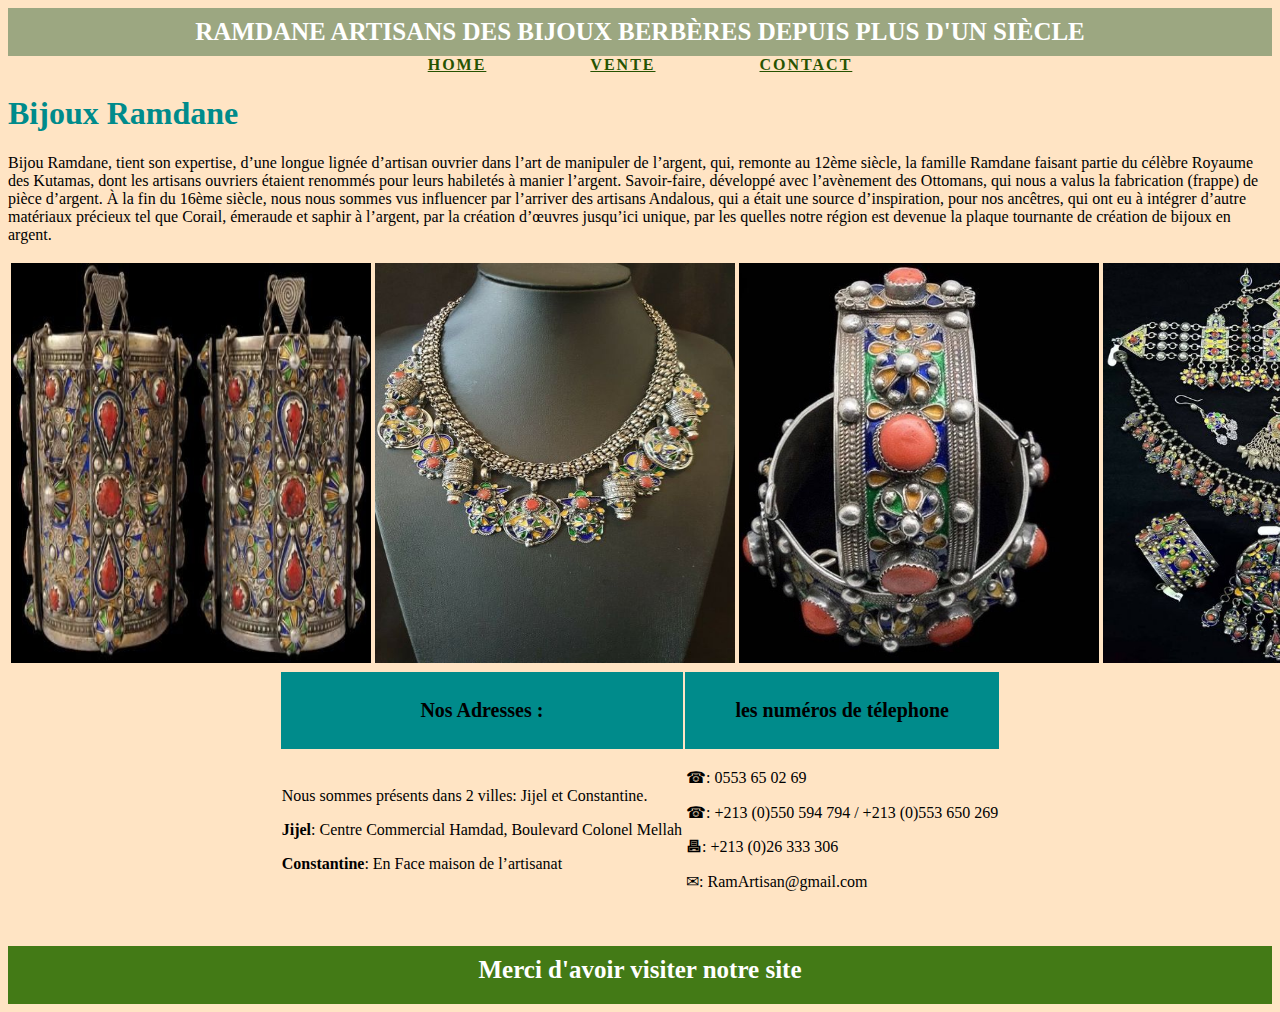
<file: index.html>
<!DOCTYPE html>
<html lang="fr">
<head>
    <meta charset="UTF-8">
    <meta http-equiv="X-UA-Compatible" content="IE=edge">
    <meta name="viewport" content="width=device-width, initial-scale=1.0">
    <link rel="shortcut icon "  type="image/png" href="image/favicon.png">
    <link rel="stylesheet" href="css/style.css">
    <title>fairouz</title>
</head>
<body>
    <header >
       Ramdane Artisans des Bijoux  berbères  depuis plus d'un siècle
    </header>
    <nav>
        <a href="index.html" class="menu">home</a>
        <a href="vente.html" class="menu">vente</a>
        <a href="contact.html" class="menu">contact</a>

   </nav>
   <div >
    <h1 > Bijoux Ramdane  </h1>
    <p>Bijou Ramdane, tient son expertise, d’une longue lignée d’artisan ouvrier dans l’art de manipuler de l’argent, qui, remonte au 12ème siècle, la famille Ramdane faisant partie du célèbre Royaume des Kutamas, dont les artisans ouvriers étaient renommés pour leurs habiletés à manier l’argent.

        Savoir-faire, développé avec l’avènement des Ottomans, qui nous a valus la fabrication (frappe) de pièce d’argent.

       À la fin du 16ème siècle, nous nous sommes vus influencer par l’arriver des artisans Andalous, qui a était une source d’inspiration, pour nos ancêtres, qui ont eu à intégrer d’autre matériaux précieux tel que Corail, émeraude et saphir à l’argent, par la création d’œuvres jusqu’ici unique, par les quelles notre région est devenue la plaque tournante de création de bijoux en argent.

    </p>
    <table>
      <td >
         <img src="image\bracelet_aceuil.jpg" alt="bracelet" title="Pairs de bracelets" width="360" height="400">
             
      </td>
      <td >
         <img src="image\colier_acueil.jpg" title="Colier en argent" width="360" height="400" >
      </td>
      <td >
         <img src="image\bracelet2_aceuil.jpg" title=" Bracelets berbere" width="360" height="400">
      </td>
      <td >
         <img src="image\parrure_acueil.jpg" title=" Parrure en argent"  width="360" height="400" >
      </td>
      <td><img src="image\pondentif_aceuil.jpg" title=" Pondentif en argent"  width="360" height="400" ></td>
   </table>

   </div>
   <table class="center">
      <tr>
         <th class="th_contact">
             Nos Adresses :
         </th>
         <th class="th_contact">
            les numéros de télephone
         </th>
      </tr>
      <tr>
         <td>
            <p>Nous sommes présents dans 2 villes: Jijel et Constantine.</p>
            <p><strong>Jijel</strong>: Centre Commercial Hamdad, Boulevard Colonel Mellah </p> 
            <p><strong>Constantine</strong>: En Face maison de l’artisanat</p>
         </td>
         <td>
            <p>&#9742;: 0553 65 02 69 </p>
            <p>&#9742;: +213 (0)550 594 794  / +213 (0)553 650 269</p>
            <p><strong>&#x1F5B7;</strong>: +213 (0)26 333 306 </p>
   
            <p>&#9993;: RamArtisan@gmail.com</p>
         </td>
      </tr>
      </table>
   <br>
   <br> 
   <footer>
    Merci d'avoir visiter notre site
   </footer>
   
   
</body>
</html>
</file>
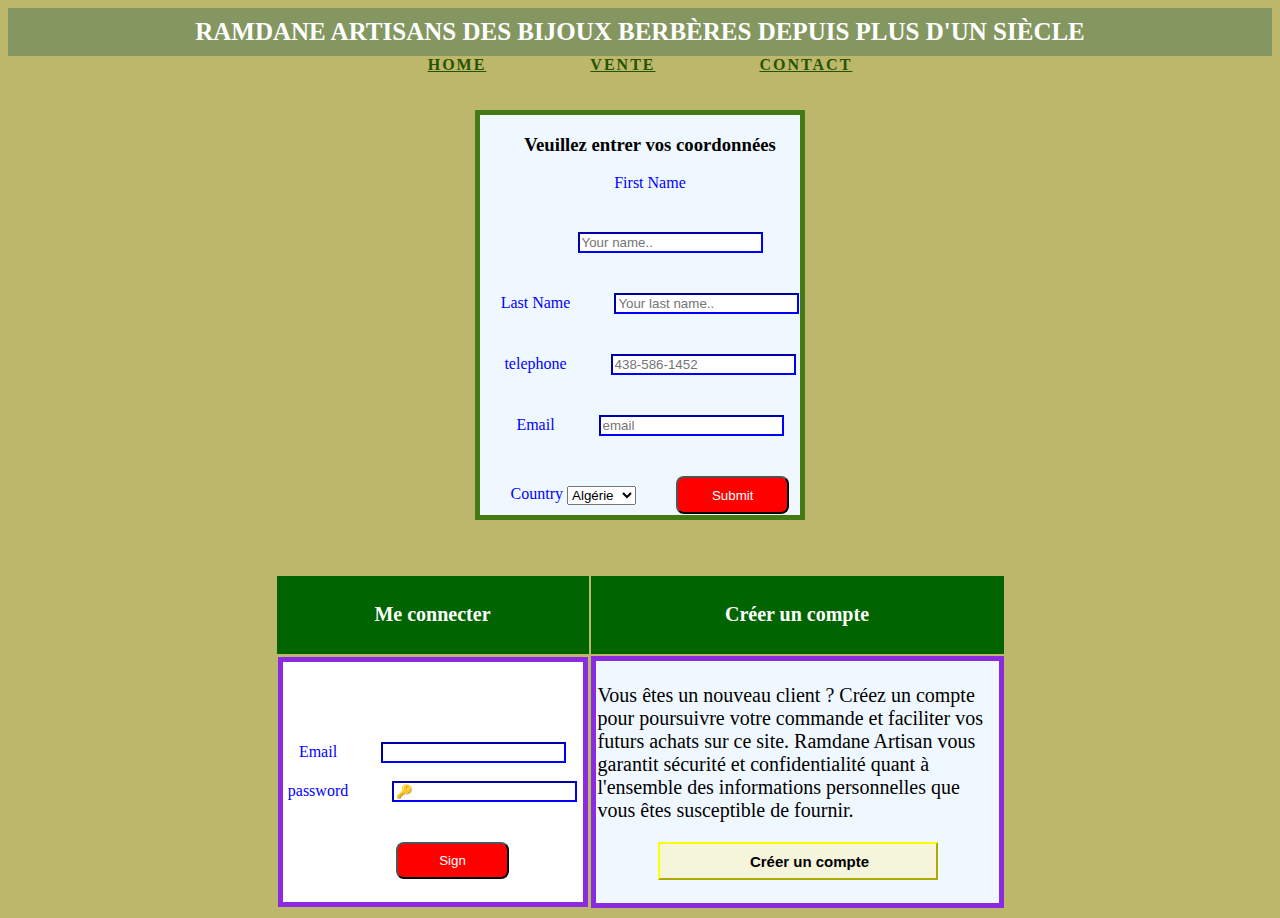
<file: contact.html>
<!DOCTYPE html>
<html lang="en">
<head>
    <meta charset="UTF-8">
    <meta http-equiv="X-UA-Compatible" content="IE=edge">
    <meta name="viewport" content="width=device-width, initial-scale=1.0">
    <link rel="stylesheet" href="css/style.css">
    <link rel="shortcut icon "  type="image/png" href="image/favicon.png">
    <title>fairouz</title>
</head>
<body class="body_contact">
    <header>
        Ramdane Artisans des Bijoux  berbères  depuis plus d'un siècle
    </header>
    <nav>
        <a href="index.html" class="menu">home</a>
        <a href="vente.html" class="menu">vente</a>
        <a href="contact.html" class="menu">contact</a>
        
   </nav>
    <br>
    <br>
    <form class="contact">
        <div >
            <legend><h3>Veuillez entrer vos coordonnées</h3></legend>
            <label for="fname" >First Name </label>
            <input type="text" id="fname" placeholder="Your name..">
        </div>
        <div>
            <label for="lname">Last Name</label>
            <input type="text" id="lname"  placeholder="Your last name..">
        </div>
       
        <div>
            <label for="phone">telephone</label>
            <input type="tel" id="phone"  placeholder="438-586-1452">
            
        </div>
        
        <div>
            <label for="mail">Email</label>
            <input type="email" id="mail"  placeholder="email">
            
        </div>

        <div>
            <label for="country">Country</label>
            <select id="country" >
            <option value="Algeiria">Algérie</option>
            <option value="canada">Canada</option>
            <option value="usa">USA</option>
        </div>
        <br>
        <br>
        <div>    
            
            <input type="submit" value="Submit">
        </div>
    </form>
    <br><br><br>
    <table class="center">
        <th>Me connecter</th>
        <th>Créer un compte</th>
        <tr>
            <td>
                <form  class="user">
                    <div>
                        <label for="user">Email </label>
                        <input type="email" id ="user" required>
                    </div>    
                    <br>
                    <div>
                        <label for="password">password </label>
                        <input type="password" id ="password"  placeholder="&#x1F511;"required>
                    </div>
                    <div>
                        <input class="login" type="submit" value="Sign"> 
                    </div>   
                </form>
            </td>    
            <td class="connecter" >
               <p> Vous êtes un nouveau client ?
                
                Créez un compte pour poursuivre votre commande et faciliter vos futurs 
                achats sur ce site. Ramdane Artisan vous garantit sécurité et confidentialité quant 
                à l'ensemble des informations personnelles que vous êtes susceptible de fournir.
               </p>

               <div >
                <input type="button"  value="Créer un compte"> 
               </div>  
            </td>
        </tr>    
    </table>
</body>
</html>
</file>
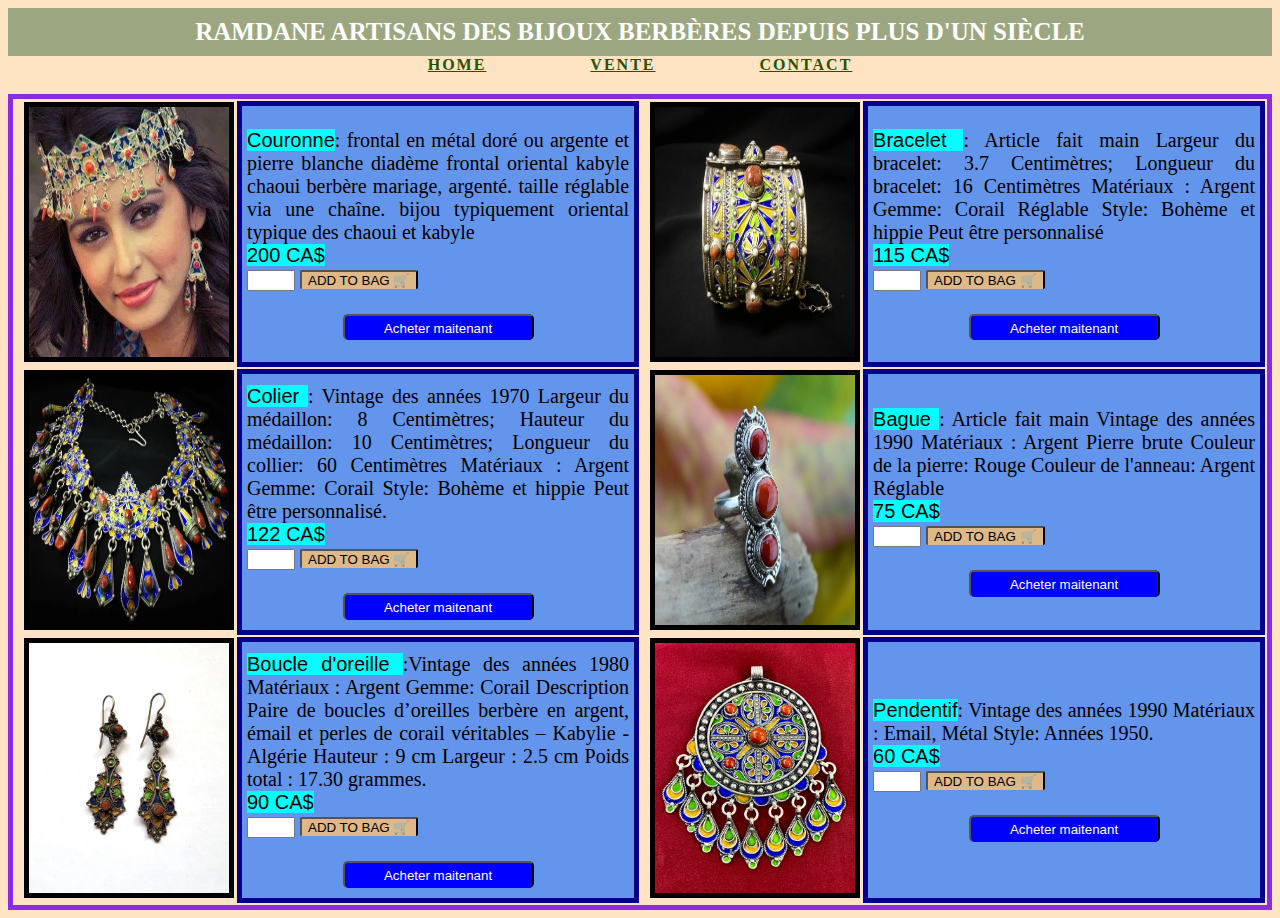
<file: vente.html>
<!DOCTYPE html>
<html lang="fr">
<head>
    <meta charset="UTF-8">
    <meta http-equiv="X-UA-Compatible" content="IE=edge">
    <meta name="viewport" content="width=device-width, initial-scale=1.0">
    <link rel="shortcut icon "  type="image/png" href="image/favicon.png">
    <link rel="stylesheet" href="css/style.css">
    <title>Vente</title>
</head>
<body>
    <header>
        Ramdane Artisans des Bijoux  berbères  depuis plus d'un siècle
     </header>
    <nav>
        <a href="index.html" class="menu">home</a>
        <a href="vente.html" class="menu">vente</a>
        <a href="contact.html" class="menu">contact</a>

   </nav>
    <table style="border-style: solid; border-width: 5px;border-color: blueviolet; margin-left: auto;
    margin-right: auto; margin-top: 20px;">
    <tr>
        <td>
            <img src="image\couronne.jpg" class="img_article">
        </td>    
        <td class="articles">
            <span>Couronne</span>: frontal en métal doré ou argente et pierre blanche diadème frontal oriental
            kabyle chaoui berbère mariage, argenté. 
            taille réglable via une chaîne.
            bijou typiquement oriental typique des chaoui et kabyle
            <br>
            <span>200 CA&#36;</span>
           <br>
            <div>
                <input type="number" min="1" max="5">
                <button>ADD TO BAG <strong>&#128722;</strong></button>
            </div>
            <br>
            <div>  
                <button class="acheter">Acheter maitenant</button> 
            </div>       
        </td>
        <td>
            <img  src="image\braceletn.webp" class="img_article" >
        </td>
        <td  class="articles">
            <span>Bracelet </span>: Article fait main Largeur du bracelet: 3.7 Centimètres; Longueur du bracelet: 16 Centimètres
            Matériaux : Argent
            Gemme: Corail
            Réglable
            Style: Bohème et hippie
            Peut être personnalisé
            <br>
            <span>115 CA&#36;</span>
            <br>
            <div>
                <input type="number" min="1" max="5">
                <button>ADD TO BAG <strong>&#128722;</strong></button> 
            </div>
            <br> 
            <div>  
                <button class="acheter">Acheter maitenant</button> 
            </div>     
        </td>
    </tr> 
    <tr>
        <td>
            <img src="image\colier.webp" class="img_article" >
        </td>
        <td class="articles">
           <span>Colier </span>: Vintage des années 1970
            Largeur du médaillon: 8 Centimètres; Hauteur du médaillon: 10 Centimètres; Longueur du collier: 60 Centimètres
            Matériaux : Argent
            Gemme: Corail
            Style: Bohème et hippie
            Peut être personnalisé.
            <br>
            <span>122 CA&#36;</span>
            <br>
            <div>
                <input type="number" min="1" max="5">
                <button>ADD TO BAG <strong>&#128722;</strong></button> 
            </div>
            <br>
            <div>  
                <button class="acheter">Acheter maitenant</button> 
            </div>      
        </td>
        <td>
            <img src="image\bague.webp" class="img_article">
        </td> 
        <td class="articles">
            <span>Bague </span>: Article fait main Vintage des années 1990
            Matériaux : Argent
            Pierre brute
            Couleur de la pierre: Rouge
            Couleur de l'anneau: Argent Réglable
            <br>
            <span>75 CA&#36;</span>
            <br>
            <div>
                <input type="number" min="1" max="5">
                <button>ADD TO BAG <strong>&#128722;</strong></button>
            </div>  
            <br>
            <div>  
                <button class="acheter">Acheter maitenant</button> 
            </div>    
        </td>
    </tr>
    <tr>
        <td>

            <img src="image\boucle d'oreille.webp" class="img_article" >
        </td>   
        <td class="articles">
            <span>Boucle d'oreille </span> :Vintage des années 1980
            Matériaux : Argent
            Gemme: Corail
            Description
            Paire de boucles d’oreilles berbère en argent, émail et perles de corail véritables – Kabylie - Algérie
            Hauteur : 9 cm
            Largeur : 2.5 cm
            Poids total : 17.30 grammes.
            <br>
            <span>90 CA&#36;</span>
            <br>
            <div>
                <input type="number" min="1" max="5">
                <button>ADD TO BAG <strong>&#128722;</strong></button> 
            </div>
            <br>
            <div>  
                <button class="acheter">Acheter maitenant</button> 
            </div>      
        </td>    
         <td>
            <img src="image\pendentif.webp" class="img_article" >
         </td>
         <td class="articles">
            <span>Pendentif</span>: Vintage des années 1990
            Matériaux : Email, Métal
            Style: Années 1950.
            <br>
            <span>60 CA&#36;</span>
            <br>
            <div>
                <input type="number" min="1" max="5">
                <button>ADD TO BAG <strong>&#128722;</strong></button>
            </div>
            <br>           
            <div>  
                <button class="acheter">Acheter maitenant</button> 
            </div>    
         </td>
    </tr>
</table>
</body>
</html>
</file>
<file: css/style.css>
/* inspirer du site:https://moalibijoux.com/product/collier-en-argent-c112/*/

body {
    background-color: bisque;
}
.body_contact{
  background-color:darkkhaki ;
  text-align: center;
}


header {
    background-color: #63855ba2;
    text-align: center;
    text-transform: uppercase;
    padding: 10px;
    color: white;
    font-size: 25px;
    font-weight: bold;
    
}
nav{
  text-align: center;
}

.menu {
    color:darkblue;
    font: size 30px;
    font-weight: bold;
    text-decoration:underline;
    padding: 50px;
    text-transform: uppercase;
    letter-spacing: 2px;
    word-spacing: 200px;
    text-align: left;
}
.img_home{
  width: 400px;
  height: 400px;
  margin-left: 8px;
}
 

 .img_article{
  width: 200px;
  height: 250px;
  margin-left: 8px;
  border-style: solid;
  border-width: 5px;
  border-color:black;

 }
td{
 width: 200;
 height: 200;}

.contact{
  
  background-color: aliceblue;
  width: 300px;
  height: 400px;
  border-style: solid;
  border-width: 5px;
  border-color: #437A16;
  margin: auto;
  padding-left: 20px
  
}
 
.user{
  background-color:white;
  width: 300px;
  height: 200px;
  border-style: solid;
  border-width: 5px;
  border-color: blueviolet;
  margin: auto;
  padding-top: 30px;
  padding-top: 40px;
} 
  
label{
  color:blue;
  text-align: left;
}
.label_login{
  color:blueviolet;
  text-align: left;
  font-weight: bold;
  
}
input[type="submit"] {
  margin-top: 40px;
  margin-left: 40px;
  margin-bottom: 20px;
  border-radius: 8px;
  background-color:red;
  color:white;
  font-weight: 8px;
  font-family: Arial, Helvetica, sans-serif;
  width:3cm;
  height: 1cm;
  cursor: pointer
}

input[type="text"] {
  border-color: blue;
  margin-top: 40px;
  margin-left: 40px
}
input[type="tel"] {
  border-color: blue;
  margin-top: 40px;
  margin-left: 40px
}
input[type="email"] {
  border-color: blue; 
  margin-top: 40px;
  margin-left: 40px
}
input[type="password"] {
  border-color: blue;
  margin-left: 40px
}
input[type="button"] {
  border-color:yellow;
  background-color: beige;
  font-size: 15px;
  font-weight: bold;
  padding-left: 30px;
  margin-left: 60px;
  margin-bottom: 20px;
  width: 70%;
  height: 1cm;
}

h1{
    text-align:left;
    color:darkcyan
}
p {
    text-align: left;
    
    }


button{
    border-radius: 2px;
    border-bottom: green;
    background-color:burlywood;
    cursor: pointer;

}
.acheter{
  border-radius: 5px;
  border-bottom:black;
  background-color:blue;
  color:white;
  width: 50%;
  height: 2em;
  cursor: pointer;
  margin-left: 25%;
  margin-right: 30%

}
span{
    background-color: cyan;
    font-family: Arial, Helvetica, sans-serif;
}
th{
  background-color:darkgreen;
  color: white;
  font-weight: bold;
  font-size: 20px;
  height: 2cm;
}
.th_contact{
  background-color:darkcyan;
  font-weight: bold;
  text-align: center;
  color:black
}
.connecter{
  background-color: aliceblue;
  border-style: solid;
  border-width: 5px;
  border-color: blueviolet;
  text-align: justify;
  width: 400px;
  font-size: 20px;
  font-size: 15;
  padding-top: 2px;
  margin-top: 5px;
  padding-left: 2px;
}
.articles{
  background-color:cornflowerblue;
  border-style: solid;
  border-width: 5px;
  border-color:darkblue;
  text-align: justify;
  width: 400px;
  font-size: 20px;
  font-size: 15;
  padding-top: 2px;
  margin-top: 5px;
  padding-left: 5px;
  padding-right: 5px;
}
 a:link {
    color: #265301;
    text-decoration: underline;
  }
  
  a:focus {
    border-radius:  1px; 
    background-color: antiquewhite;
    color:aqua;
    margin-top: 2cm;
    width: 2cm;
    height: 1cm;
    cursor: pointer;
  }
  
  a:hover {
    border-radius: 18px solid;
    border-radius: blue;
    width: 2cm;
    height: 1cm;
    color:#265301;
    margin: top 2px;
    cursor: pointer;

  }
  
  .center {
    margin-left: auto;
    margin-right: auto
  }

  footer{
    background-color:#437A16;
    text-align: center;
    padding: 10px;
    color: white;
    font-size: 25px;
    font-weight: bold;
    padding-bottom: 20px;
    width: 30;
  
}
</file>
